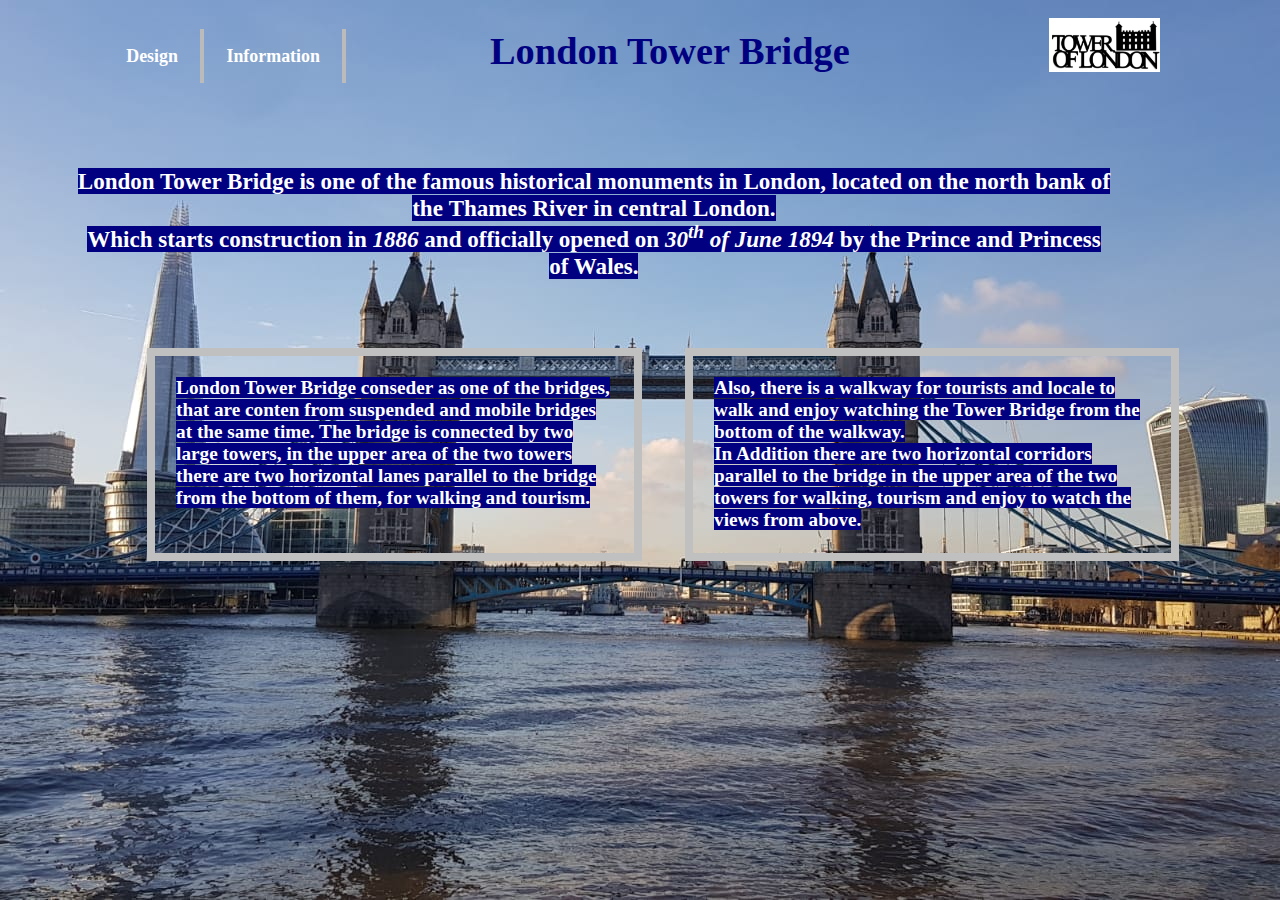
<file: index.html>
<!DOCTYPE html>
<html lang="en">

<head>
    <title>London Tower Bridge</title>
    <meta name="description" content="Page About the bridge of london" />
    <meta name="robots" content="nofollow" />
    <meta charset="utf-8" />
    <link rel="stylesheet" href="stylesheet.css" />
</head>

<body id="homepagebody" >
    <div class="index_list">
        <ul id="links">
            <li><a id="design-page" href="design.html">Design</a></li>
            <li><a id="information-page" href="information.html">Information</a></li>
            <img id="header-img"
                src="toweroflondon.png"
                alt="Tower Bridge Of London">
            <li><h1>London Tower Bridge</h1></li>
            
        </ul>
    </div>

    <h2><span > London Tower Bridge is one of the famous historical monuments in London,
            located on the north bank of the <b>Thames River</b> in central London.<br>
            Which starts construction in <strong><i>1886</i></strong> and
            officially opened on<strong> <i>30<sup>th</sup> of June 1894</i></strong> by the <b>Prince and Princess of
                Wales.</b></span>
    </h2>
    <div class="index_paragraph">
        <p class="index_p"><span> London Tower Bridge conseder as one of the bridges, that are
                conten from suspended and mobile bridges at the same time.
                The bridge is connected by two large towers, in the upper area of the two towers there are two
                horizontal lanes parallel to the bridge from the bottom of them, for walking and tourism.</span>
        </p>
        <p class="index_p"><span> Also, there is a walkway for tourists and locale to walk and
                enjoy watching the Tower Bridge from the bottom of the walkway.<br>
                In Addition there are two horizontal corridors parallel to the bridge in the upper area of the two
                towers for walking, tourism and enjoy to watch the views from above.</span>
        </p>
    </div>
</body>
</html>
</file>
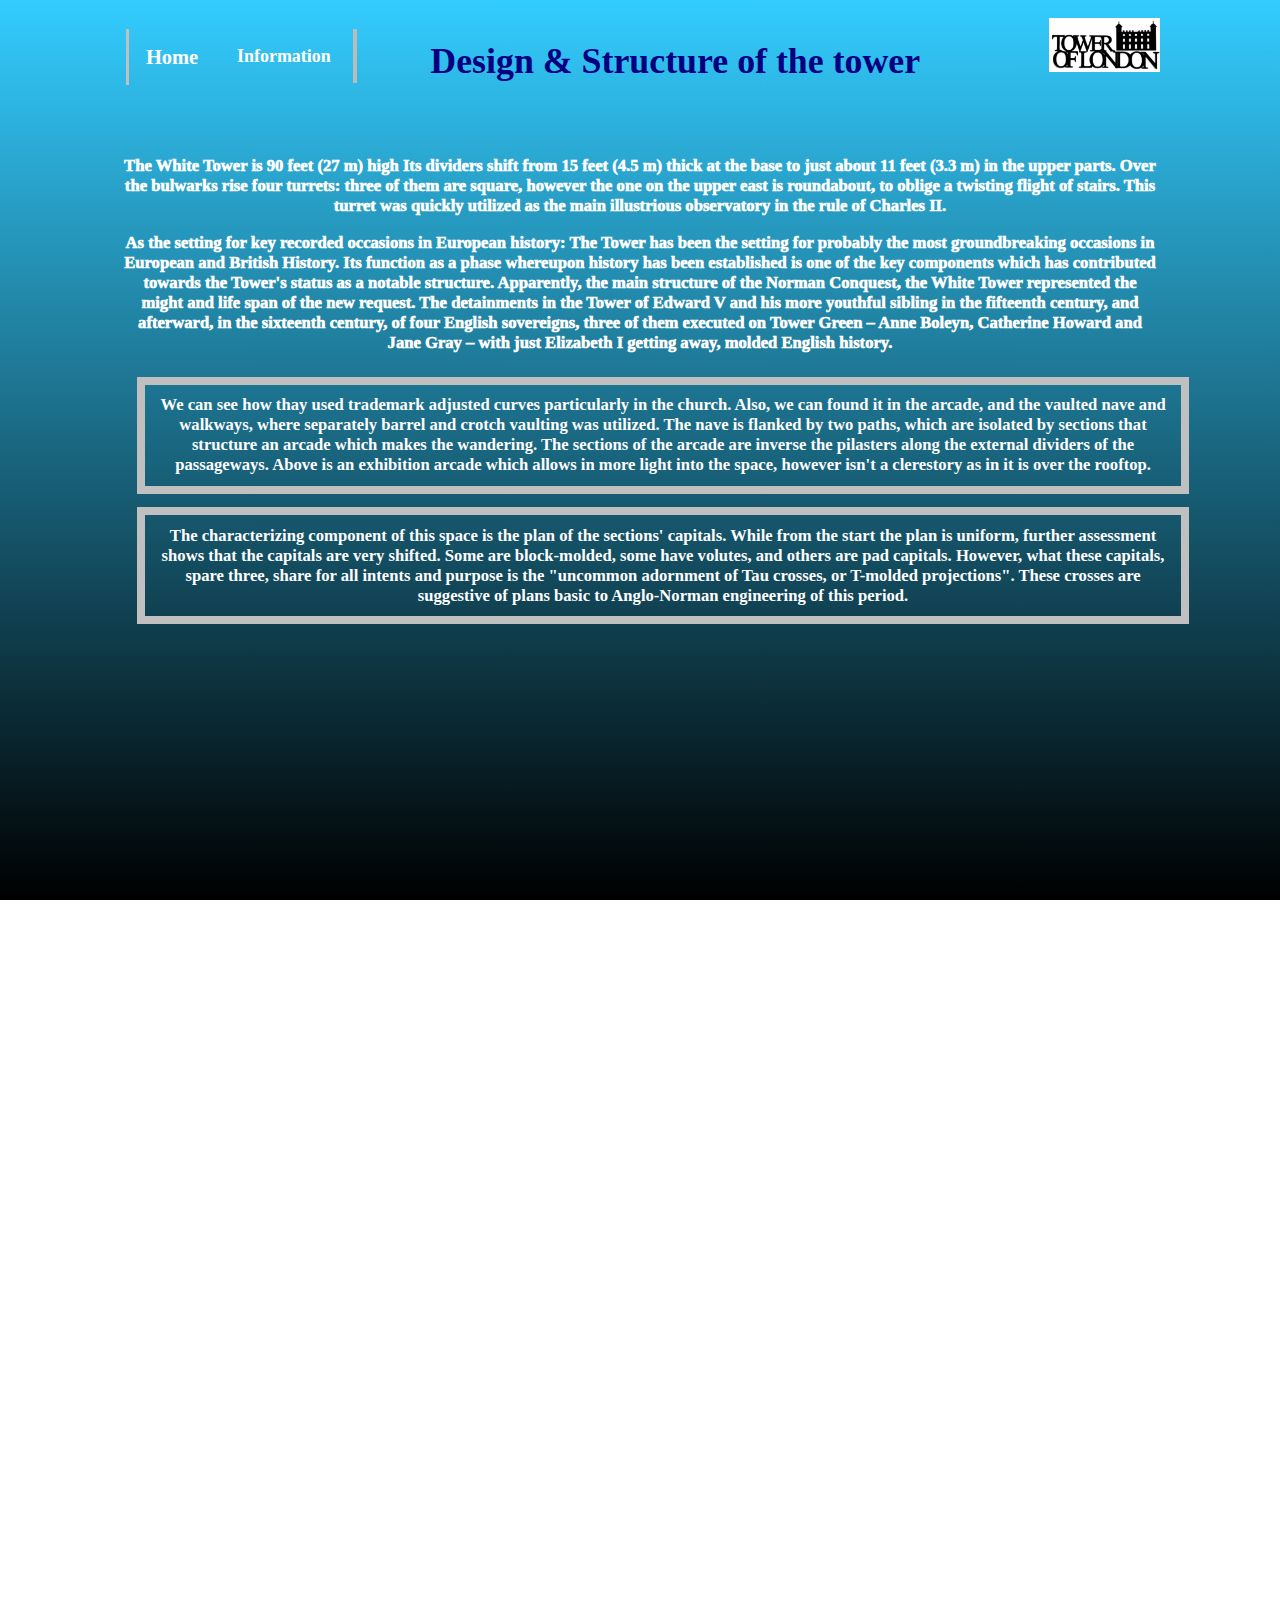
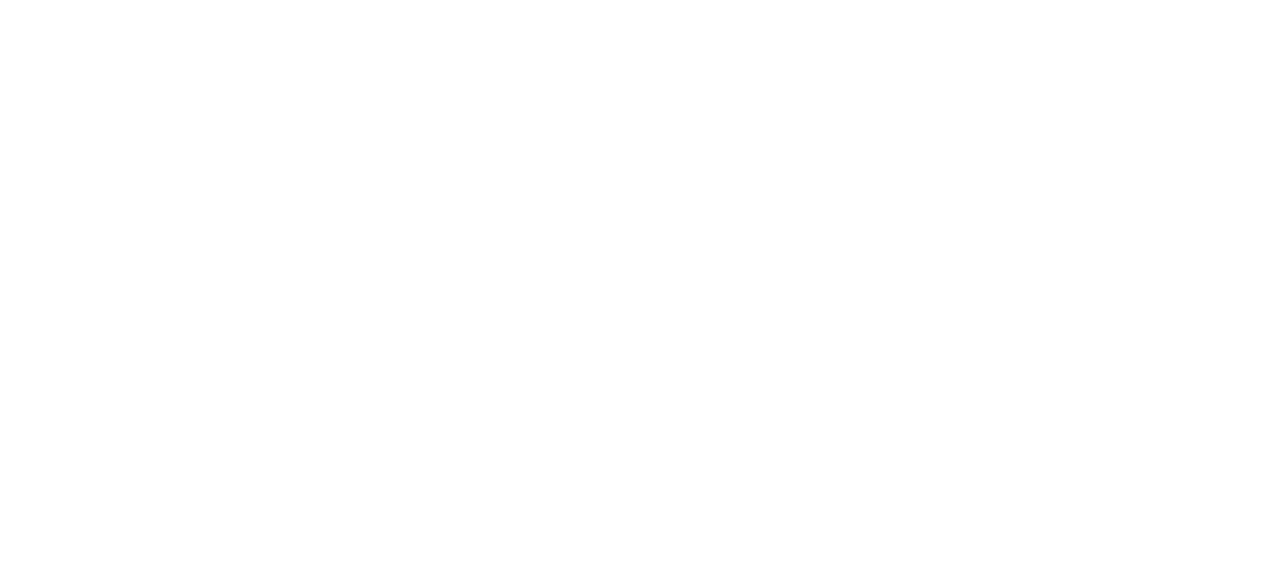
<file: design.html>
<!DOCTYPE html>
<html lang="en">

<head>
    <meta charset="utf-8" />
    <link rel="stylesheet" href="./stylesheet.css">
    <title>London Tower Bridge</title>
</head>

<body id = "design_page_body">
    <div class="design_list">
        <ul id="links">
            <li><a id="homepagelink" href="index.html">Home</a></li>
            <li><a id="information-page" href="information.html">Information</a></li>
            <li><img id="header-img" src="toweroflondon.png" alt="Tower Bridge Of London"></li>
            <li><h1 id="design-h1">Design & Structure of the tower</h1></li>
        </ul>
    </div>
    <div class = "design_first_section">
        <p id="design-p1"> The White Tower is 90 feet (27 m) high Its dividers shift from 15 feet (4.5 m)
        thick at the base to just about 11 feet (3.3 m) in the upper parts.
        Over the bulwarks rise four turrets: three of them are square,
        however the one on the upper east is roundabout, to oblige a twisting flight of stairs.
        This turret was quickly utilized as the main illustrious observatory in the rule of Charles II.
        </p>
        <p id="design-p2">
        As the setting for key recorded occasions in European history:
        The Tower has been the setting for probably the most groundbreaking occasions in European and British History.
        Its function as a phase whereupon history has been established is one of the key components
        which has contributed towards the Tower's status as a notable structure. Apparently,
        the main structure of the Norman Conquest, the White Tower represented the might and life span of the new
        request.
        The detainments in the Tower of Edward V and his more youthful sibling in the fifteenth century,
        and afterward, in the sixteenth century, of four English sovereigns, three of them executed on Tower Green –
        Anne Boleyn,
        Catherine Howard and Jane Gray – with just Elizabeth I getting away, molded English history.
        </p>
    </div>

    <div class = "design_second_section">   
        <p id="design-p3">
        We can see how thay used trademark adjusted curves particularly in the church.
        Also, we can found it in the arcade, and the vaulted nave and walkways,
        where separately barrel and crotch vaulting was utilized. The nave is flanked by two paths,
        which are isolated by sections that structure an arcade which makes the wandering.
        The sections of the arcade are inverse the pilasters along the external dividers of the passageways.
        Above is an exhibition arcade which allows in more light into the space,
        however isn't a clerestory as in it is over the rooftop.
        </p>
        <p id="design-p4">
        The characterizing component of this space is the plan of the sections' capitals.
        While from the start the plan is uniform, further assessment shows that the capitals are very shifted.
        Some are block-molded, some have volutes, and others are pad capitals.
        However, what these capitals, spare three, share for all intents and purpose is the
        "uncommon adornment of Tau crosses, or T-molded projections".
        These crosses are suggestive of plans basic to Anglo-Norman engineering of this period.
        </p>
    </div>
    
</body>
</html>
</file>
<file: stylesheet.css>
/* body of homepage (index)*/
#homepagebody{
  position: relative;
  background-image: url('IMG-20201111-WA0002.jpg');
  background-repeat: no-repeat;
  width: 90%;
  margin: auto;
  background-size: cover;
  background-position: center;
  overflow: hidden;
  }

  /* body of other pages (information,design)*/
  /*(background:linear-gradient) to make the colour gradually from top to the bottom*/
body {
  position: relative;
  width: 90%;
  margin:  auto;
  background:linear-gradient(to bottom,#33ccff 0%, #000000 100%);
  background-attachment: fixed;
  background-position: center;
  overflow: hidden;
  }

#header-img{
 width: 10%;
 display: block;
 margin-left: 5%;
 margin-right: 5%;
 margin-top: 0%;
 margin-bottom: 6%;
 float: right;
}

  /*(vw) unit is used in all to make the font size relative with the  width of the viewport*/
  
  /* h1 of all pages*/
h1 {
  margin-top: 1%;
  font-size:3vw;
  padding: 1%;
  text-align: center;
  color: navy;
  margin:auto;
  width: 80%;
  }

  /* h2 of all pages*/
h2{
  font-size:1.8vw;
  padding: 1%;
  text-align: center;
  color: white;
  margin-top:1%;
  width: 90%;
}
h2 span { 
    background-color: navy ; 
}

  /* h1 in page ( design)*/
#design-h1 {
  margin-top: 1%;
  font-size:2.8vw;
  text-align: center;
  color: navy;
  }


 /* p2 and p3 in index page*/
.index_paragraph {
  display: flex;
  flex-direction: row;
  color: white;
  font-weight: 900;
  font-size:1.5vw;
  margin-top: 1%;
  margin-left: 4%;
  text-align: left;
  padding: 15px;
  }
.index_p {
  width: 500px;
  border: 8px solid #C0C0C0;
  padding: 2%;
  margin: 2%;
 }
.index_paragraph span { 
    background-color: navy ; 
}

  /* p1 and p2  in design page*/
.design_first_section{
  font-size:1.3vw;
  text-align: center;
  color: white;
  font-weight: 1000;
  margin-top: 0.5% ;
  margin-left: 5%  ;
  margin-right: 5% ;
  }
  
  /* p3 and p4 in design page*/
.design_second_section{
  display: flex;
  min-height: 200vh;
  flex-direction: column;
  color: white;
  font-weight: 900;
  font-size:1.3vw;
  margin-top: 0.2%;
  margin-left: 5%;
  text-align: center;
  padding: 5px;
  margin-right: 1%;
  }
  #design-p3,#design-p4{
  border: 8px solid #C0C0C0;
  padding: 1%;
  margin: 1%;
  margin-top: 0.2%;
  }

  /*ul unordered list (homelinks) */
  /*animation (homelinks) should complete one cycle in 4 seconds*/
#links{ 
  list-style-type: none;
  overflow: hidden;
  font-size:1.4vw;
  font-weight: 900;
  animation-name: homelinks;
  animation-duration: 4s;
  }
  /*specify to change the style colour to be silver( #C0C0C0)  in percent of (50%) of 4 secound*/
@keyframes homelinks {
  50% {
  background-color: #C0C0C0;
  }
  }

  /*li list item (Design,Information) in homepage ( index) take to other pages*/
#design-page, #information-page {
  margin-top: 1%;
  float: left;
  color: white;
  text-align: center;
  padding: 1.5% 2%;
  text-decoration: none;
  border-right: 4px solid #bbb;
  }


  /* h1 in page ( information)*/
#h1-info {
  margin-top: 1%;
  font-size:3vw;
  padding: 2%;
  text-align: center;
  color: navy;
  margin: auto;
  }

.information_paragraph{
  font-size:1.5vw;
  padding: 0px;
  text-align: center;
  color: white;
  margin-top: 1%;
  margin-left: 1%;
  margin-right: 1%;
}

  /* a link (Home) in pages(Information,design)*/
#homepagelink{ 
  border-left: 3px solid #C0C0C0;
  margin-top: 1%;
  margin-left: 2%;
  float: left;
  color: white;
  text-align: center;
  padding: 1.5% 1.5%;
  text-decoration: none;
  font-size:1.6vw;
  font-weight: 900;
  }

  /* dt defines names in a description list */
dt {
  color: white;
  font-family: Helvetica, Charcoa , sans-serif;
  text-shadow: 3px 3px 3px black;
  font-size:1.6vw;
  }

  /* dd in a description list dt in all pages*/
dd{
  color:white;
  font-size:1.2vw;
  }

  /* ol ordered list and ul unordered list in all pages*/
ol, ul{
  color:#F8F8FF;
  font-size:0.9vw;
  }

  /* a links in information page*/

.hotel{
  color:#F8F8FF;
  text-decoration: none;
  font-size:1.35vw;
  }

.hotel:hover { color: rgba(17, 237, 245, 0.877);} /* CSS link hover (green) */

  /* video in information page,float to make the video positioning in the right */
video{
  float: right ; 
  width: 39vw ;
  height: 22vw;
  border: 10px solid #C0C0C0;
  margin-top: 0.2%;
  margin-bottom: 3%;
  margin-right: 3%;
  margin-left: 3%;
  }
</file>
